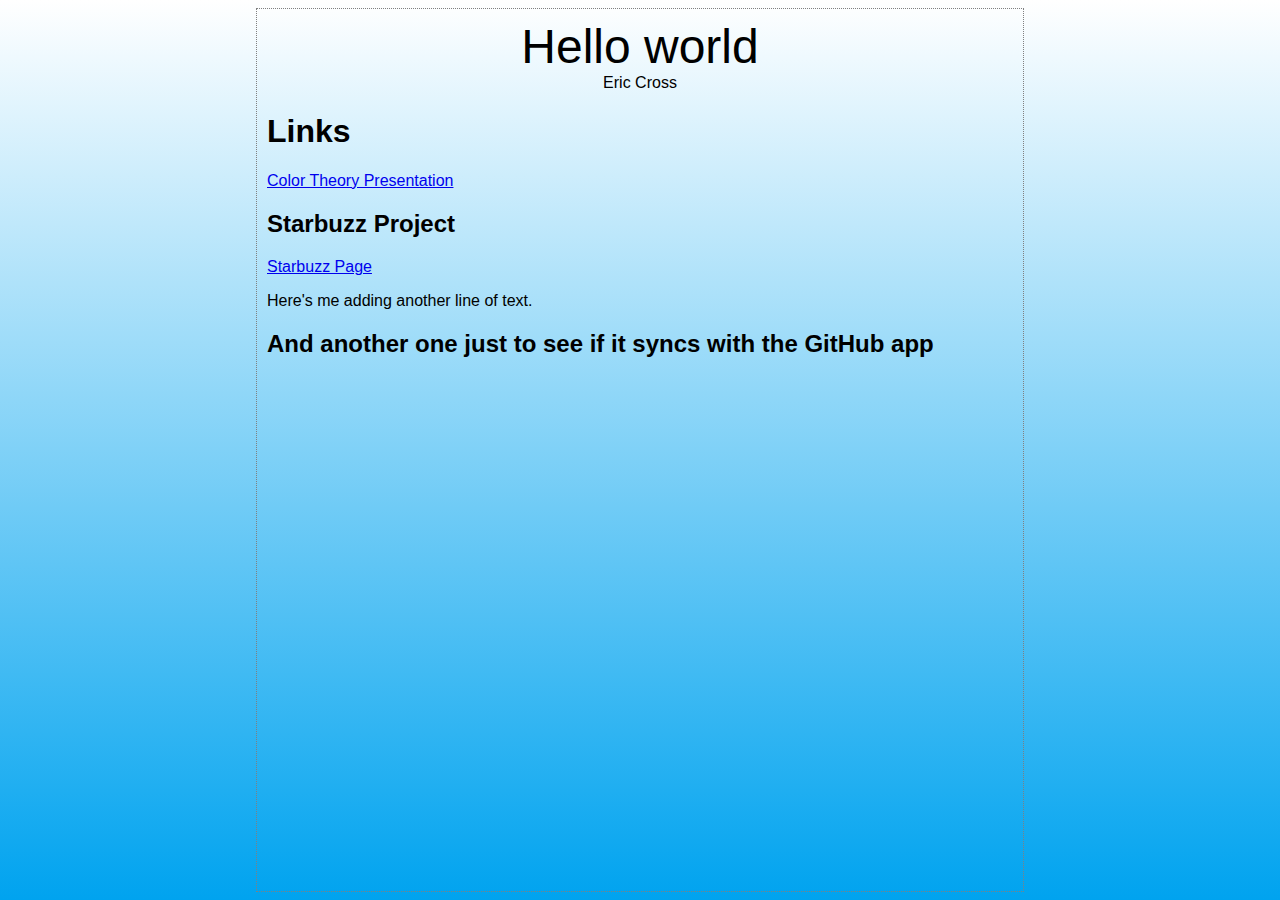
<file: index.html>
<html>
<head>
<title> This is the title of my GitHub Page </title>
<style type="text/css">
body {
	background-image: -webkit-gradient(linear, left top, left bottom, color-stop(0, #FFFFFF), color-stop(1, #00A3EF));

	margin-left: 20%;
	margin-right: 20%;
	border: 1px dotted gray;
	padding: 10px 10px 10px 10px;
	font-family: sans-serif;
}
</style>
</head>
<body>
<center>
	<font size="30">
		Hello world
	</font>
	<br>
		Eric Cross
	</br>
</center>
<h1>Links</h1>
<a href="ColorTheory/index.html"> Color Theory Presentation</a>
<h2> Starbuzz Project </h2>
<a href="starbuzzindex.html">Starbuzz Page</a>
<p> Here's me adding another line of text.</p>
<h2>And another one just to see if it syncs with the GitHub app</h2>
</body>
</html>
</file>
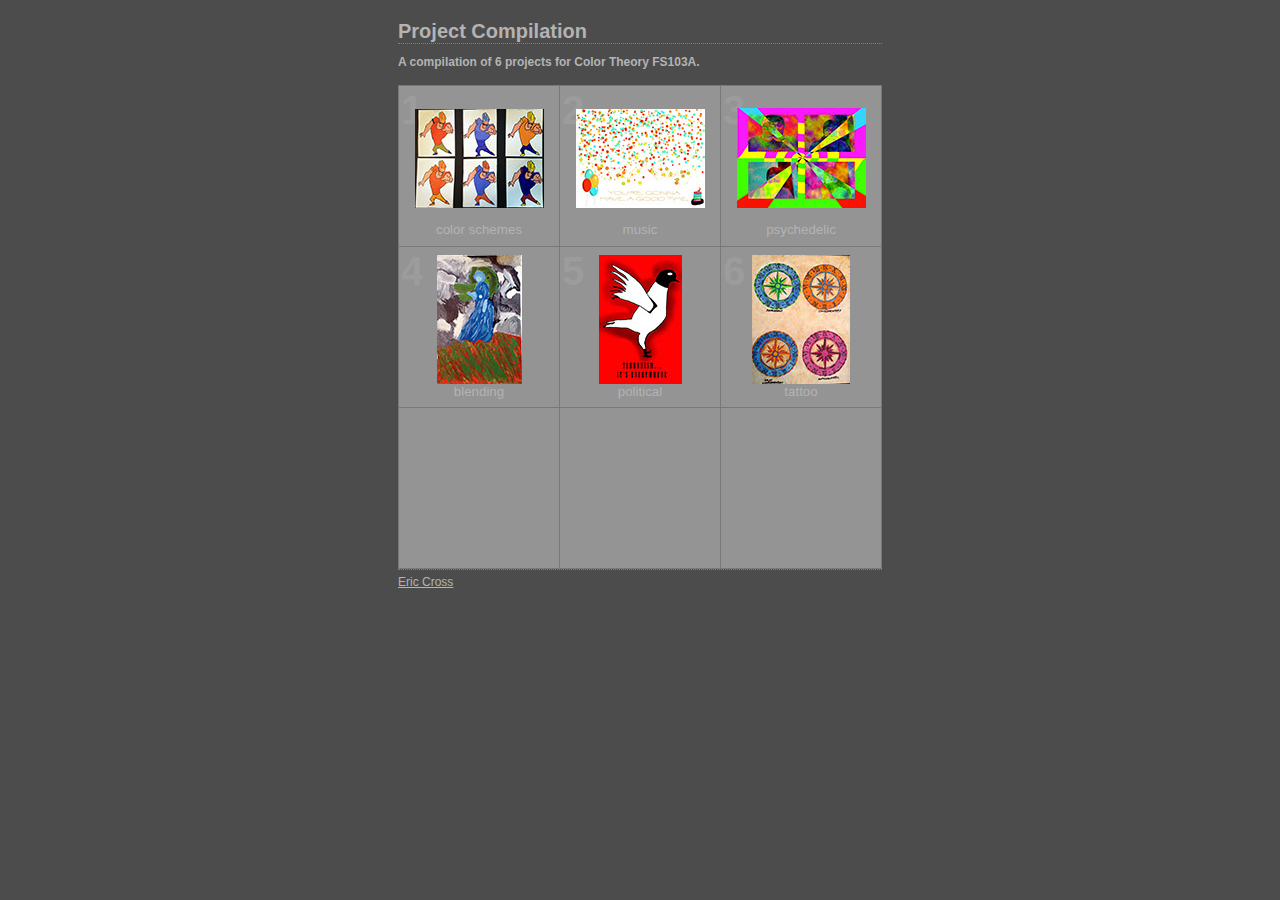
<file: ColorTheory/index.html>
﻿    <html xmlns="http://www.w3.org/1999/xhtml" xml:lang="en">      <head>        <meta http-equiv="Content-Type" content="text/html; charset=UTF-8"/>        <meta name="KEYWORDS" content="photography,software,photos,digital darkroom,gallery,image,photographer"/>        <meta name="generator" content="Adobe Lightroom"/>        <title>Project Compilation</title>        <link rel="stylesheet" type="text/css" media="screen" title="Custom Settings" href="content/134775405674333000_custom.css"/>        <link rel="stylesheet" type="text/css" media="screen" title="Custom Settings" href="resources/css/master.css"/>        <script type="text/javascript">	  window.AgMode = "publish";      cellRolloverColor="#a1a1a1";      cellColor="#949494";      </script>        <script type="text/javascript" src="resources/js/liveUpdate.js">          <!--padding for ie-->        </script>        <script type="text/javascript" src="resources/js/cutName.js">          <!--padding for ie-->        </script>        <!--[if lt IE 7.]> <script defer type="text/javascript" src="resources/js/pngfix.js"></script> <![endif]-->        <!--[if gt IE 6]> <link rel="stylesheet" href="resources/css/ie7.css"></link> <![endif]-->        <!--[if lt IE 7.]> <link rel="stylesheet" href="resources/css/ie6.css"></link> <![endif]-->      </head>      <body>        <div id="wrapper">          <div id="sitetitle">            <h1 onclick="clickTarget( this, 'siteTitle.text' );" id="liveUpdateSiteTitle">Project Compilation</h1>          </div>          <div id="collectionHeader">            <h1 onclick="clickTarget( this, 'groupTitle.text' );" id="liveUpdateCollectionTitle"/>            <p onclick="clickTarget( this, 'groupDescription.text' );" id="liveUpdateCollectionDescription">A compilation of 6 projects for Color Theory FS103A.</p>          </div>          <div id="stage">            <div id="index">              <div xmlns="" id="tempDiv">color schemes<!--padding for OS X 10.6--></div>              <script type="text/javascript">		var nameDiv = document.getElementById("tempDiv");		var thumbnailName = getName(nameDiv.innerHTML);		try {			nameDiv.parentNode.removeChild(nameDiv);		} catch (e) {}	</script>              <div class="thumbnail borderTopLeft   " onclick="window.location.href='content/_1334442233_large.html'">                <div class="itemNumber">1</div>                <div onmouseover="window.gridOn( this.parentNode, 'ID0_1347754056753_thumb' );" onmouseout="window.gridOff( this.parentNode );" class="alignmentOuterGrid">                  <div class="alignmentOuter">                    <div class="alignmentMiddle">                      <div class="alignmentInner">                        <div class="AdjustZIndex">                          <a href="content/_1334442233_large.html" onclick="return needThumbImgLink;">                            <img src="content/bin/images/thumb/_1334442233.jpg" id="ID0_1347754056753_thumb" alt="color schemes"/>                          </a>                        </div>                      </div>                    </div>                  </div>                  <div class="thumbnailName">                    <p onclick="clickTarget( this, 'thumbnailname' );" id="thumbnailName">                      <script type="text/javascript">				document.write(thumbnailName);			</script>                    </p>                  </div>                </div>              </div>              <div xmlns="" id="tempDiv">music<!--padding for OS X 10.6--></div>              <script type="text/javascript">		var nameDiv = document.getElementById("tempDiv");		var thumbnailName = getName(nameDiv.innerHTML);		try {			nameDiv.parentNode.removeChild(nameDiv);		} catch (e) {}	</script>              <div class="thumbnail borderTopLeft   " onclick="window.location.href='content/_8204544223_large.html'">                <div class="itemNumber">2</div>                <div onmouseover="window.gridOn( this.parentNode, 'ID1_1347754056758_thumb' );" onmouseout="window.gridOff( this.parentNode );" class="alignmentOuterGrid">                  <div class="alignmentOuter">                    <div class="alignmentMiddle">                      <div class="alignmentInner">                        <div class="AdjustZIndex">                          <a href="content/_8204544223_large.html" onclick="return needThumbImgLink;">                            <img src="content/bin/images/thumb/_8204544223.jpg" id="ID1_1347754056758_thumb" alt="music"/>                          </a>                        </div>                      </div>                    </div>                  </div>                  <div class="thumbnailName">                    <p onclick="clickTarget( this, 'thumbnailname' );" id="thumbnailName">                      <script type="text/javascript">				document.write(thumbnailName);			</script>                    </p>                  </div>                </div>              </div>              <div xmlns="" id="tempDiv">psychedelic<!--padding for OS X 10.6--></div>              <script type="text/javascript">		var nameDiv = document.getElementById("tempDiv");		var thumbnailName = getName(nameDiv.innerHTML);		try {			nameDiv.parentNode.removeChild(nameDiv);		} catch (e) {}	</script>              <div class="thumbnail borderTopLeft borderRight  " onclick="window.location.href='content/_2704290023_large.html'">                <div class="itemNumber">3</div>                <div onmouseover="window.gridOn( this.parentNode, 'ID2_1347754056763_thumb' );" onmouseout="window.gridOff( this.parentNode );" class="alignmentOuterGrid">                  <div class="alignmentOuter">                    <div class="alignmentMiddle">                      <div class="alignmentInner">                        <div class="AdjustZIndex">                          <a href="content/_2704290023_large.html" onclick="return needThumbImgLink;">                            <img src="content/bin/images/thumb/_2704290023.jpg" id="ID2_1347754056763_thumb" alt="psychedelic"/>                          </a>                        </div>                      </div>                    </div>                  </div>                  <div class="thumbnailName">                    <p onclick="clickTarget( this, 'thumbnailname' );" id="thumbnailName">                      <script type="text/javascript">				document.write(thumbnailName);			</script>                    </p>                  </div>                </div>              </div>              <div class="clear">                <!--padding for ie-->              </div>              <div xmlns="" id="tempDiv">blending<!--padding for OS X 10.6--></div>              <script type="text/javascript">		var nameDiv = document.getElementById("tempDiv");		var thumbnailName = getName(nameDiv.innerHTML);		try {			nameDiv.parentNode.removeChild(nameDiv);		} catch (e) {}	</script>              <div class="thumbnail borderTopLeft   " onclick="window.location.href='content/_1353205330_large.html'">                <div class="itemNumber">4</div>                <div onmouseover="window.gridOn( this.parentNode, 'ID3_1347754056768_thumb' );" onmouseout="window.gridOff( this.parentNode );" class="alignmentOuterGrid">                  <div class="alignmentOuter">                    <div class="alignmentMiddle">                      <div class="alignmentInner">                        <div class="AdjustZIndex">                          <a href="content/_1353205330_large.html" onclick="return needThumbImgLink;">                            <img src="content/bin/images/thumb/_1353205330.jpg" id="ID3_1347754056768_thumb" alt="blending"/>                          </a>                        </div>                      </div>                    </div>                  </div>                  <div class="thumbnailName">                    <p onclick="clickTarget( this, 'thumbnailname' );" id="thumbnailName">                      <script type="text/javascript">				document.write(thumbnailName);			</script>                    </p>                  </div>                </div>              </div>              <div xmlns="" id="tempDiv">political<!--padding for OS X 10.6--></div>              <script type="text/javascript">		var nameDiv = document.getElementById("tempDiv");		var thumbnailName = getName(nameDiv.innerHTML);		try {			nameDiv.parentNode.removeChild(nameDiv);		} catch (e) {}	</script>              <div class="thumbnail borderTopLeft   " onclick="window.location.href='content/_2106003603_large.html'">                <div class="itemNumber">5</div>                <div onmouseover="window.gridOn( this.parentNode, 'ID4_1347754056772_thumb' );" onmouseout="window.gridOff( this.parentNode );" class="alignmentOuterGrid">                  <div class="alignmentOuter">                    <div class="alignmentMiddle">                      <div class="alignmentInner">                        <div class="AdjustZIndex">                          <a href="content/_2106003603_large.html" onclick="return needThumbImgLink;">                            <img src="content/bin/images/thumb/_2106003603.jpg" id="ID4_1347754056772_thumb" alt="political"/>                          </a>                        </div>                      </div>                    </div>                  </div>                  <div class="thumbnailName">                    <p onclick="clickTarget( this, 'thumbnailname' );" id="thumbnailName">                      <script type="text/javascript">				document.write(thumbnailName);			</script>                    </p>                  </div>                </div>              </div>              <div xmlns="" id="tempDiv">tattoo<!--padding for OS X 10.6--></div>              <script type="text/javascript">		var nameDiv = document.getElementById("tempDiv");		var thumbnailName = getName(nameDiv.innerHTML);		try {			nameDiv.parentNode.removeChild(nameDiv);		} catch (e) {}	</script>              <div class="thumbnail borderTopLeft borderRight  " onclick="window.location.href='content/_1434542482_large.html'">                <div class="itemNumber">6</div>                <div onmouseover="window.gridOn( this.parentNode, 'ID5_1347754056778_thumb' );" onmouseout="window.gridOff( this.parentNode );" class="alignmentOuterGrid">                  <div class="alignmentOuter">                    <div class="alignmentMiddle">                      <div class="alignmentInner">                        <div class="AdjustZIndex">                          <a href="content/_1434542482_large.html" onclick="return needThumbImgLink;">                            <img src="content/bin/images/thumb/_1434542482.jpg" id="ID5_1347754056778_thumb" alt="tattoo"/>                          </a>                        </div>                      </div>                    </div>                  </div>                  <div class="thumbnailName">                    <p onclick="clickTarget( this, 'thumbnailname' );" id="thumbnailName">                      <script type="text/javascript">				document.write(thumbnailName);			</script>                    </p>                  </div>                </div>              </div>              <div class="clear">                <!--padding for ie-->              </div>              <div class="emptyThumbnail borderTopLeft  borderBottom"> </div>              <div class="emptyThumbnail borderTopLeft  borderBottom"> </div>              <div class="emptyThumbnail borderTopLeft borderRight borderBottom"> </div>              <div class="clear">                <!--padding for ie-->              </div>            </div>          </div>          <div class="clear">            <!--padding for ie-->          </div>          <div id="contact">            <a href="">              <span onclick="clickTarget( this, 'contactInfo.text' );" id="liveUpdateContactInfo">Eric Cross</span>            </a>          </div>          <div class="clear">            <!--padding for ie-->          </div>        </div>      </body>    </html>
</file>
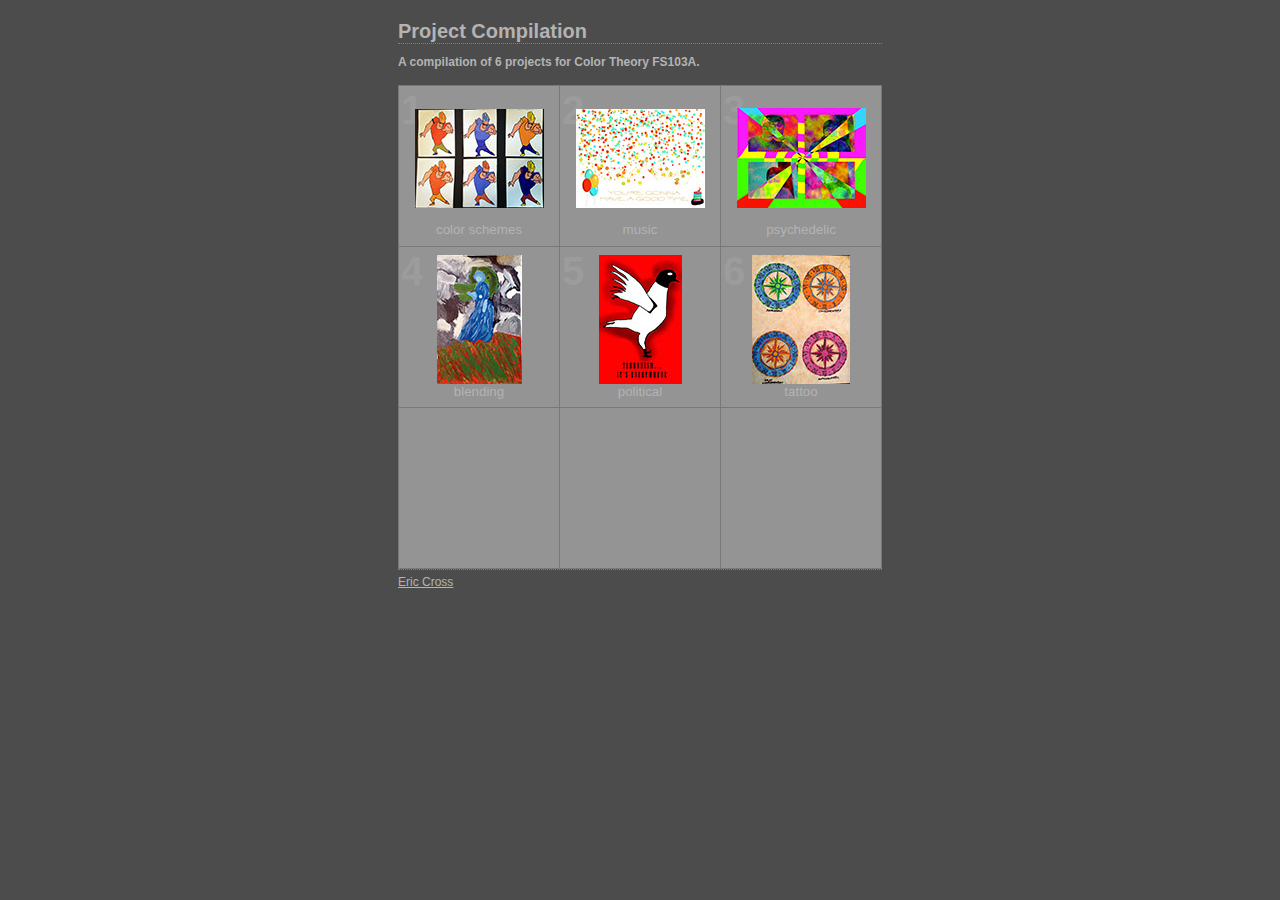
<file: ColorTheory/content/index.html>
﻿    <html xmlns="http://www.w3.org/1999/xhtml" xml:lang="en">      <head>        <meta http-equiv="Content-Type" content="text/html; charset=UTF-8"/>        <meta name="KEYWORDS" content="photography,software,photos,digital darkroom,gallery,image,photographer"/>        <meta name="generator" content="Adobe Lightroom"/>        <title>Project Compilation</title>        <link rel="stylesheet" type="text/css" media="screen" title="Custom Settings" href="134775405674333000_custom.css"/>        <link rel="stylesheet" type="text/css" media="screen" title="Custom Settings" href="../resources/css/master.css"/>        <script type="text/javascript">	  window.AgMode = "publish";      cellRolloverColor="#a1a1a1";      cellColor="#949494";      </script>        <script type="text/javascript" src="../resources/js/liveUpdate.js">          <!--padding for ie-->        </script>        <script type="text/javascript" src="../resources/js/cutName.js">          <!--padding for ie-->        </script>        <!--[if lt IE 7.]> <script defer type="text/javascript" src="../resources/js/pngfix.js"></script> <![endif]-->        <!--[if gt IE 6]> <link rel="stylesheet" href="../resources/css/ie7.css"></link> <![endif]-->        <!--[if lt IE 7.]> <link rel="stylesheet" href="../resources/css/ie6.css"></link> <![endif]-->      </head>      <body>        <div id="wrapper">          <div id="sitetitle">            <h1 onclick="clickTarget( this, 'siteTitle.text' );" id="liveUpdateSiteTitle">Project Compilation</h1>          </div>          <div id="collectionHeader">            <h1 onclick="clickTarget( this, 'groupTitle.text' );" id="liveUpdateCollectionTitle"/>            <p onclick="clickTarget( this, 'groupDescription.text' );" id="liveUpdateCollectionDescription">A compilation of 6 projects for Color Theory FS103A.</p>          </div>          <div id="stage">            <div id="index">              <div xmlns="" id="tempDiv">color schemes<!--padding for OS X 10.6--></div>              <script type="text/javascript">		var nameDiv = document.getElementById("tempDiv");		var thumbnailName = getName(nameDiv.innerHTML);		try {			nameDiv.parentNode.removeChild(nameDiv);		} catch (e) {}	</script>              <div class="thumbnail borderTopLeft   " onclick="window.location.href='_1334442233_large.html'">                <div class="itemNumber">1</div>                <div onmouseover="window.gridOn( this.parentNode, 'ID0_1347754056753_thumb' );" onmouseout="window.gridOff( this.parentNode );" class="alignmentOuterGrid">                  <div class="alignmentOuter">                    <div class="alignmentMiddle">                      <div class="alignmentInner">                        <div class="AdjustZIndex">                          <a href="_1334442233_large.html" onclick="return needThumbImgLink;">                            <img src="../content/bin/images/thumb/_1334442233.jpg" id="ID0_1347754056753_thumb" alt="color schemes"/>                          </a>                        </div>                      </div>                    </div>                  </div>                  <div class="thumbnailName">                    <p onclick="clickTarget( this, 'thumbnailname' );" id="thumbnailName">                      <script type="text/javascript">				document.write(thumbnailName);			</script>                    </p>                  </div>                </div>              </div>              <div xmlns="" id="tempDiv">music<!--padding for OS X 10.6--></div>              <script type="text/javascript">		var nameDiv = document.getElementById("tempDiv");		var thumbnailName = getName(nameDiv.innerHTML);		try {			nameDiv.parentNode.removeChild(nameDiv);		} catch (e) {}	</script>              <div class="thumbnail borderTopLeft   " onclick="window.location.href='_8204544223_large.html'">                <div class="itemNumber">2</div>                <div onmouseover="window.gridOn( this.parentNode, 'ID1_1347754056758_thumb' );" onmouseout="window.gridOff( this.parentNode );" class="alignmentOuterGrid">                  <div class="alignmentOuter">                    <div class="alignmentMiddle">                      <div class="alignmentInner">                        <div class="AdjustZIndex">                          <a href="_8204544223_large.html" onclick="return needThumbImgLink;">                            <img src="../content/bin/images/thumb/_8204544223.jpg" id="ID1_1347754056758_thumb" alt="music"/>                          </a>                        </div>                      </div>                    </div>                  </div>                  <div class="thumbnailName">                    <p onclick="clickTarget( this, 'thumbnailname' );" id="thumbnailName">                      <script type="text/javascript">				document.write(thumbnailName);			</script>                    </p>                  </div>                </div>              </div>              <div xmlns="" id="tempDiv">psychedelic<!--padding for OS X 10.6--></div>              <script type="text/javascript">		var nameDiv = document.getElementById("tempDiv");		var thumbnailName = getName(nameDiv.innerHTML);		try {			nameDiv.parentNode.removeChild(nameDiv);		} catch (e) {}	</script>              <div class="thumbnail borderTopLeft borderRight  " onclick="window.location.href='_2704290023_large.html'">                <div class="itemNumber">3</div>                <div onmouseover="window.gridOn( this.parentNode, 'ID2_1347754056763_thumb' );" onmouseout="window.gridOff( this.parentNode );" class="alignmentOuterGrid">                  <div class="alignmentOuter">                    <div class="alignmentMiddle">                      <div class="alignmentInner">                        <div class="AdjustZIndex">                          <a href="_2704290023_large.html" onclick="return needThumbImgLink;">                            <img src="../content/bin/images/thumb/_2704290023.jpg" id="ID2_1347754056763_thumb" alt="psychedelic"/>                          </a>                        </div>                      </div>                    </div>                  </div>                  <div class="thumbnailName">                    <p onclick="clickTarget( this, 'thumbnailname' );" id="thumbnailName">                      <script type="text/javascript">				document.write(thumbnailName);			</script>                    </p>                  </div>                </div>              </div>              <div class="clear">                <!--padding for ie-->              </div>              <div xmlns="" id="tempDiv">blending<!--padding for OS X 10.6--></div>              <script type="text/javascript">		var nameDiv = document.getElementById("tempDiv");		var thumbnailName = getName(nameDiv.innerHTML);		try {			nameDiv.parentNode.removeChild(nameDiv);		} catch (e) {}	</script>              <div class="thumbnail borderTopLeft   " onclick="window.location.href='_1353205330_large.html'">                <div class="itemNumber">4</div>                <div onmouseover="window.gridOn( this.parentNode, 'ID3_1347754056768_thumb' );" onmouseout="window.gridOff( this.parentNode );" class="alignmentOuterGrid">                  <div class="alignmentOuter">                    <div class="alignmentMiddle">                      <div class="alignmentInner">                        <div class="AdjustZIndex">                          <a href="_1353205330_large.html" onclick="return needThumbImgLink;">                            <img src="../content/bin/images/thumb/_1353205330.jpg" id="ID3_1347754056768_thumb" alt="blending"/>                          </a>                        </div>                      </div>                    </div>                  </div>                  <div class="thumbnailName">                    <p onclick="clickTarget( this, 'thumbnailname' );" id="thumbnailName">                      <script type="text/javascript">				document.write(thumbnailName);			</script>                    </p>                  </div>                </div>              </div>              <div xmlns="" id="tempDiv">political<!--padding for OS X 10.6--></div>              <script type="text/javascript">		var nameDiv = document.getElementById("tempDiv");		var thumbnailName = getName(nameDiv.innerHTML);		try {			nameDiv.parentNode.removeChild(nameDiv);		} catch (e) {}	</script>              <div class="thumbnail borderTopLeft   " onclick="window.location.href='_2106003603_large.html'">                <div class="itemNumber">5</div>                <div onmouseover="window.gridOn( this.parentNode, 'ID4_1347754056772_thumb' );" onmouseout="window.gridOff( this.parentNode );" class="alignmentOuterGrid">                  <div class="alignmentOuter">                    <div class="alignmentMiddle">                      <div class="alignmentInner">                        <div class="AdjustZIndex">                          <a href="_2106003603_large.html" onclick="return needThumbImgLink;">                            <img src="../content/bin/images/thumb/_2106003603.jpg" id="ID4_1347754056772_thumb" alt="political"/>                          </a>                        </div>                      </div>                    </div>                  </div>                  <div class="thumbnailName">                    <p onclick="clickTarget( this, 'thumbnailname' );" id="thumbnailName">                      <script type="text/javascript">				document.write(thumbnailName);			</script>                    </p>                  </div>                </div>              </div>              <div xmlns="" id="tempDiv">tattoo<!--padding for OS X 10.6--></div>              <script type="text/javascript">		var nameDiv = document.getElementById("tempDiv");		var thumbnailName = getName(nameDiv.innerHTML);		try {			nameDiv.parentNode.removeChild(nameDiv);		} catch (e) {}	</script>              <div class="thumbnail borderTopLeft borderRight  " onclick="window.location.href='_1434542482_large.html'">                <div class="itemNumber">6</div>                <div onmouseover="window.gridOn( this.parentNode, 'ID5_1347754056778_thumb' );" onmouseout="window.gridOff( this.parentNode );" class="alignmentOuterGrid">                  <div class="alignmentOuter">                    <div class="alignmentMiddle">                      <div class="alignmentInner">                        <div class="AdjustZIndex">                          <a href="_1434542482_large.html" onclick="return needThumbImgLink;">                            <img src="../content/bin/images/thumb/_1434542482.jpg" id="ID5_1347754056778_thumb" alt="tattoo"/>                          </a>                        </div>                      </div>                    </div>                  </div>                  <div class="thumbnailName">                    <p onclick="clickTarget( this, 'thumbnailname' );" id="thumbnailName">                      <script type="text/javascript">				document.write(thumbnailName);			</script>                    </p>                  </div>                </div>              </div>              <div class="clear">                <!--padding for ie-->              </div>              <div class="emptyThumbnail borderTopLeft  borderBottom"> </div>              <div class="emptyThumbnail borderTopLeft  borderBottom"> </div>              <div class="emptyThumbnail borderTopLeft borderRight borderBottom"> </div>              <div class="clear">                <!--padding for ie-->              </div>            </div>          </div>          <div class="clear">            <!--padding for ie-->          </div>          <div id="contact">            <a href="">              <span onclick="clickTarget( this, 'contactInfo.text' );" id="liveUpdateContactInfo">Eric Cross</span>            </a>          </div>          <div class="clear">            <!--padding for ie-->          </div>        </div>      </body>    </html>
</file>
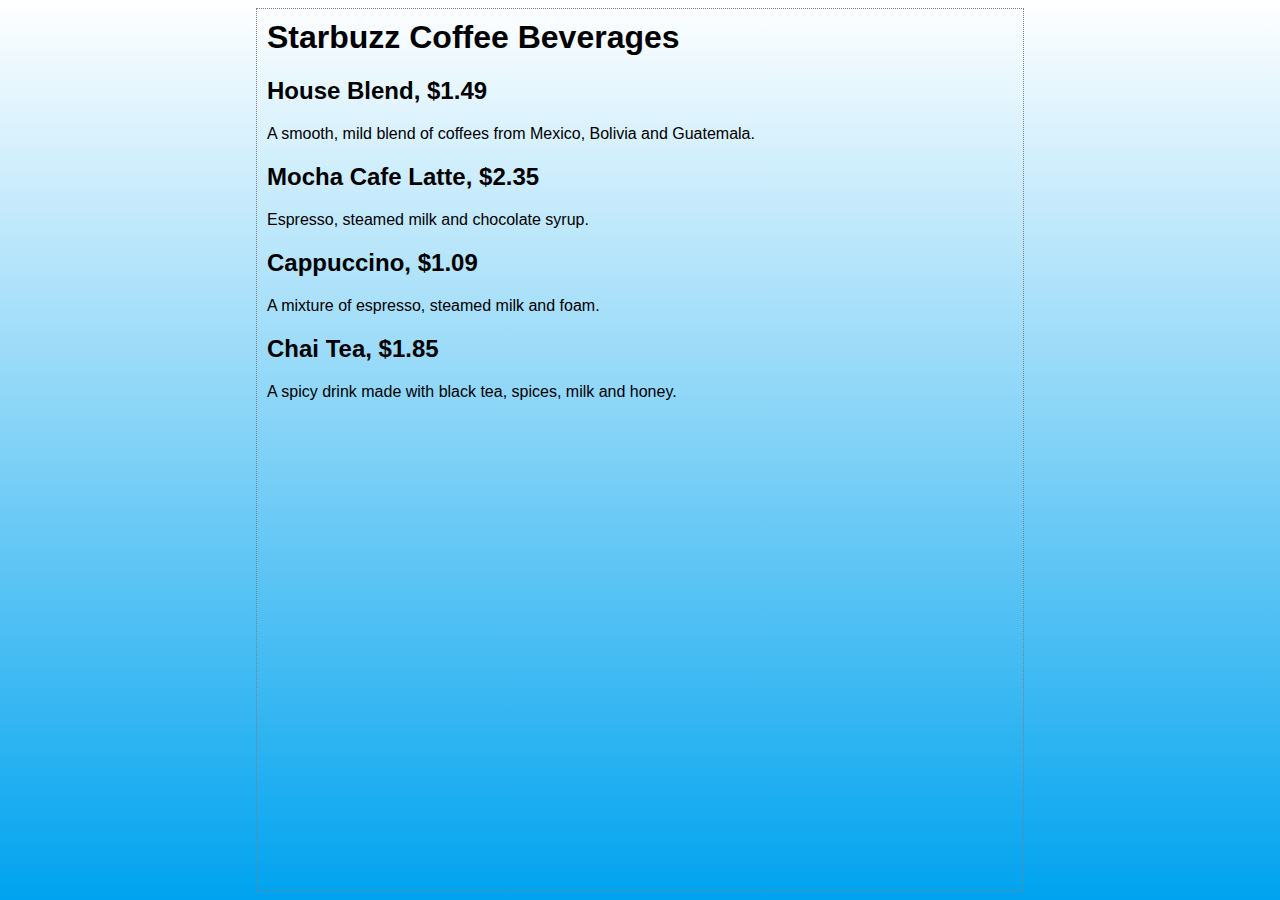
<file: starbuzzindex.html>
<html>
<head>
<title> Starbuzz Coffee</title>
<style type="text/css">
body {
	background-image: -webkit-gradient(linear, left top, left bottom, color-stop(0, #FFFFFF), color-stop(1, #00A3EF));

	margin-left: 20%;
	margin-right: 20%;
	border: 1px dotted gray;
	padding: 10px 10px 10px 10px;
	font-family: sans-serif;
}
</style>
</head>
<body>
<h1>Starbuzz Coffee Beverages</h1>

<h2>House Blend, $1.49</h2>
<p>A smooth, mild blend of coffees from Mexico, Bolivia and Guatemala.</p>

<h2>Mocha Cafe Latte, $2.35</h2>
<p>Espresso, steamed milk and chocolate syrup.</p>

<h2>Cappuccino, $1.09</h2>
<p>A mixture of espresso, steamed milk and foam.</p>

<h2>Chai Tea, $1.85</h2>
<p>A spicy drink made with black tea, spices, milk and honey.</p>
</body>
</html>
</file>
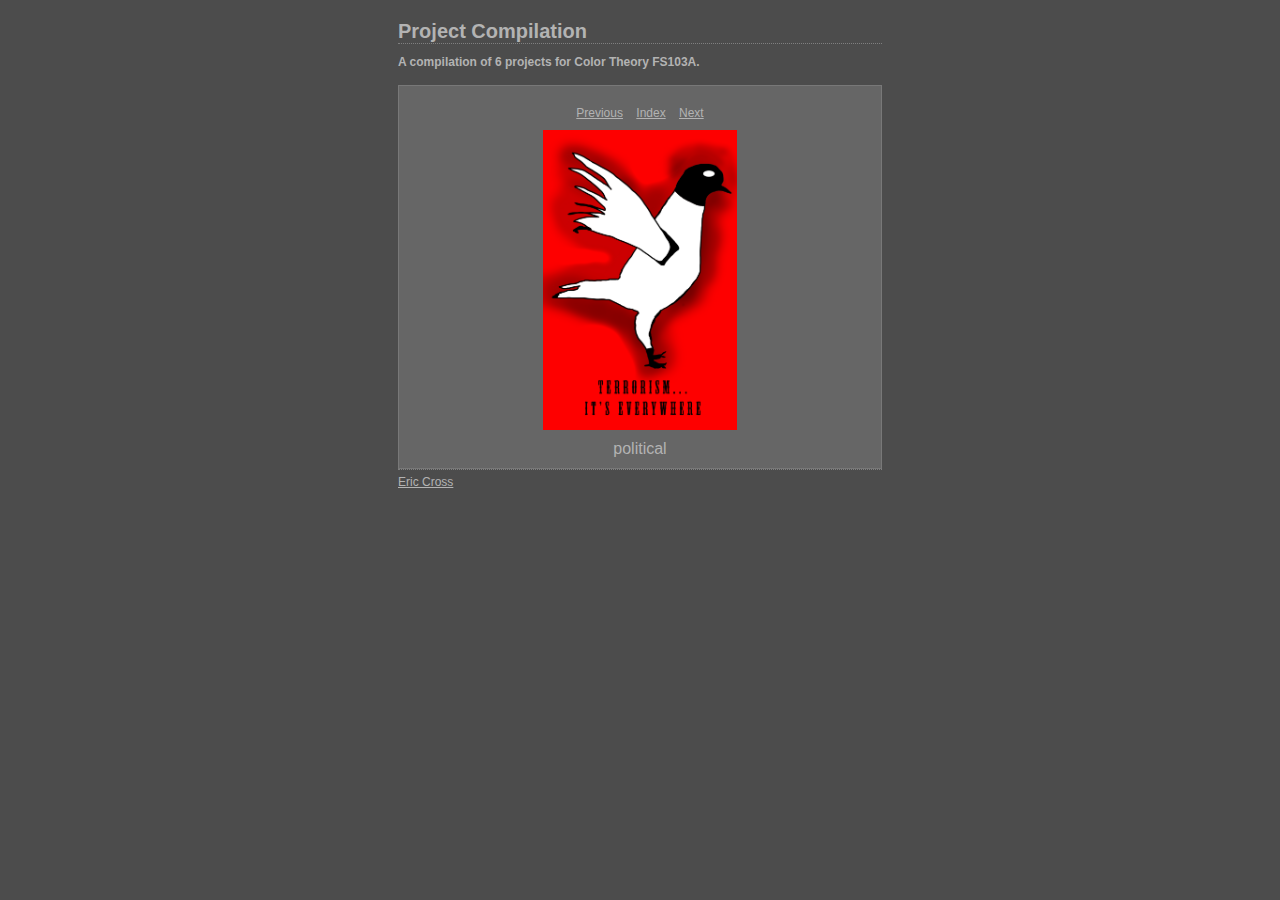
<file: ColorTheory/content/_2106003603_large.html>
﻿    <html xmlns="http://www.w3.org/1999/xhtml" xml:lang="en">      <head>        <meta http-equiv="Content-Type" content="text/html; charset=UTF-8"/>        <meta name="generator" content="Adobe Lightroom"/>        <title>Project Compilation</title>        <link rel="stylesheet" type="text/css" media="screen" title="Custom Settings" href="134775405674333000_custom.css"/>        <link rel="stylesheet" type="text/css" media="screen" title="Custom Settings" href="../resources/css/master.css"/>        <script type="text/javascript">	  window.AgMode = "publish";      cellRolloverColor="#a1a1a1";      cellColor="#949494";            window.AgOnLoad = function() {                        tellLightroomWhatImagesWeAreUsing();                         callCallback( "showInPhotoBin", "4_1347754056772" );callCallback( "setActiveImageSize", "large" );                }      </script>        <script type="text/javascript" src="../resources/js/liveUpdate.js">          <!--padding for ie-->        </script>        <script type="text/javascript" src="../resources/js/cutName.js">          <!--padding for ie-->        </script>        <!--[if lt IE 7.]> <script defer type="text/javascript"            src="../resources/js/pngfix.js"></script> <![endif]-->        <!--[if gt IE 6]> <link rel="stylesheet" href="../resources/css/ie7.css"></link> <![endif]-->        <!--[if lt IE 7.]> <link rel="stylesheet" href="../resources/css/ie6.css"></link> <![endif]-->      </head>      <body>        <div id="wrapper2">          <div id="sitetitle">            <h1 onclick="clickTarget( this, 'siteTitle.text' );" id="liveUpdateSiteTitle">Project Compilation</h1>          </div>          <div id="collectionHeader">            <h1 onclick="clickTarget( this, 'groupTitle.text' );" id="liveUpdateCollectionTitle"/>            <p onclick="clickTarget( this, 'groupDescription.text' );" id="liveUpdateCollectionDescription">A compilation of 6 projects for Color Theory FS103A.</p>          </div>          <div id="stage2">            <div id="previewFull" class="borderTopLeft borderBottomRight">              <div id="detailTitle" onclick="clickTarget( this, 'perImageSetting-title', 'ID4_1347754056772' );"> </div>              <div class="detailNav">                <ul>                  <li class="previous">                    <a class="detailLinks" href="_1353205330_large.html">Previous</a>                  </li>                  <li class="index">                    <a href="index.html" class="detailLinks">Index</a>                  </li>                  <li class="next">                    <a class="detailLinks" href="_1434542482_large.html">Next</a>                  </li>                </ul>              </div>              <div id="tempDiv">political<!--padding for OS X 10.6--></div>              <div id="tempWidth">482<!--padding for OS X 10.6--></div>              <script type="text/javascript">			var nameDiv = document.getElementById("tempDiv");			var widthDiv = document.getElementById("tempWidth");			var width = parseInt(widthDiv.innerHTML, 10);			var largeName = addSpace(nameDiv.innerHTML, width - 14);			try {				nameDiv.parentNode.removeChild(nameDiv);				widthDiv.parentNode.removeChild(widthDiv);			} catch (e) {}		</script>              <div id="detailImage">                <a href="index.html">                  <img src="../content/bin/images/large/_2106003603.jpg" width="194" height="300" id="ID4_1347754056772" alt="political"/>                </a>                <div class="largeName">                  <p onclick="clickTarget( this, 'largename' );" id="largeName">                    <script type="text/javascript">						document.write(largeName);					</script>                  </p>                </div>              </div>              <div id="detailCaption" onclick="clickTarget( this, 'perImageSetting-description', 'ID4_1347754056772' );"> </div>            </div>          </div>          <div class="clear">            <!--padding for ie-->          </div>          <div id="contact">            <a href="">              <span onclick="clickTarget( this, 'contactInfo.text' );" id="liveUpdateContactInfo">Eric Cross</span>            </a>          </div>          <div class="clear">            <!--padding for ie-->          </div>        </div>      </body>    </html>
</file>
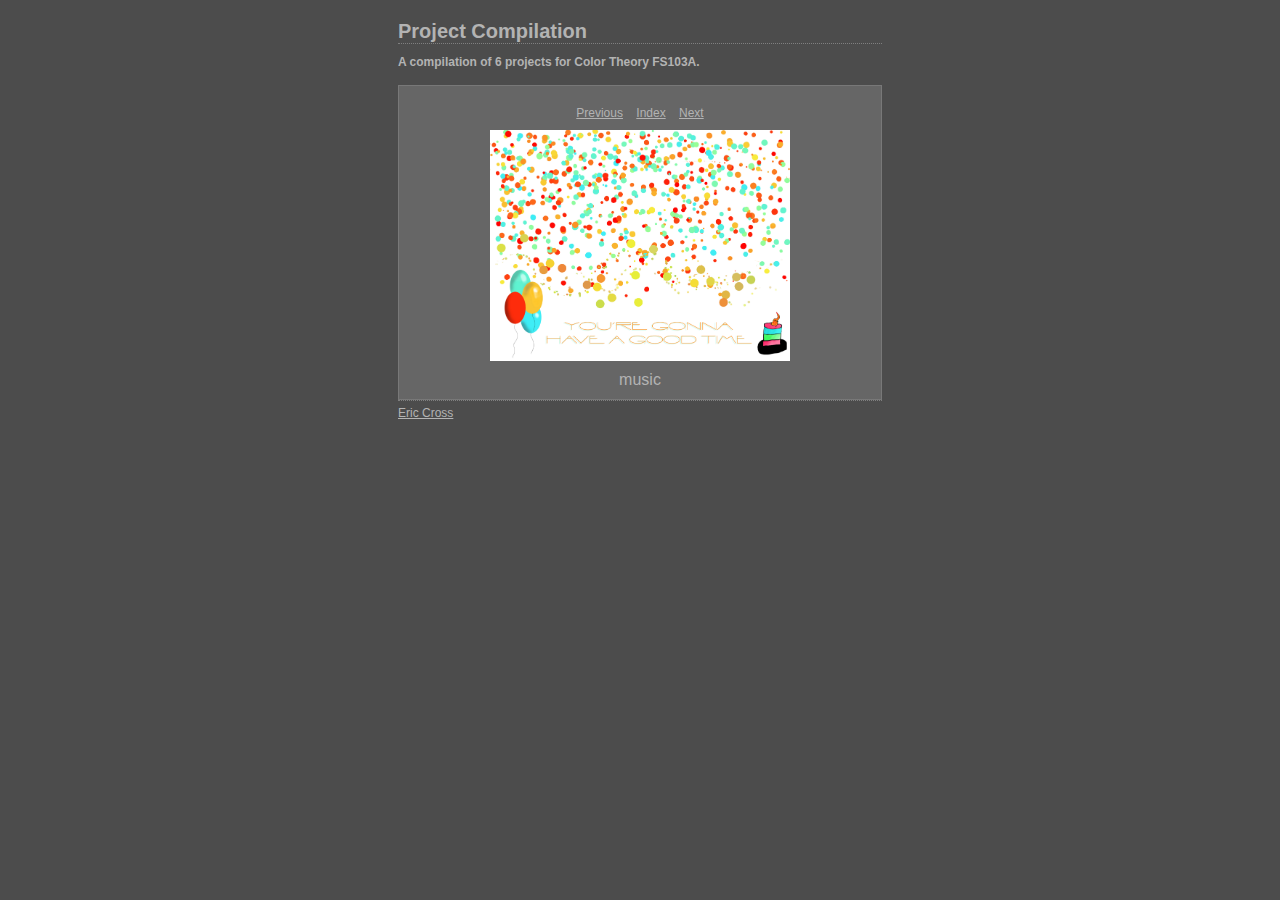
<file: ColorTheory/content/_8204544223_large.html>
﻿    <html xmlns="http://www.w3.org/1999/xhtml" xml:lang="en">      <head>        <meta http-equiv="Content-Type" content="text/html; charset=UTF-8"/>        <meta name="generator" content="Adobe Lightroom"/>        <title>Project Compilation</title>        <link rel="stylesheet" type="text/css" media="screen" title="Custom Settings" href="134775405674333000_custom.css"/>        <link rel="stylesheet" type="text/css" media="screen" title="Custom Settings" href="../resources/css/master.css"/>        <script type="text/javascript">	  window.AgMode = "publish";      cellRolloverColor="#a1a1a1";      cellColor="#949494";            window.AgOnLoad = function() {                        tellLightroomWhatImagesWeAreUsing();                         callCallback( "showInPhotoBin", "1_1347754056758" );callCallback( "setActiveImageSize", "large" );                }      </script>        <script type="text/javascript" src="../resources/js/liveUpdate.js">          <!--padding for ie-->        </script>        <script type="text/javascript" src="../resources/js/cutName.js">          <!--padding for ie-->        </script>        <!--[if lt IE 7.]> <script defer type="text/javascript"            src="../resources/js/pngfix.js"></script> <![endif]-->        <!--[if gt IE 6]> <link rel="stylesheet" href="../resources/css/ie7.css"></link> <![endif]-->        <!--[if lt IE 7.]> <link rel="stylesheet" href="../resources/css/ie6.css"></link> <![endif]-->      </head>      <body>        <div id="wrapper2">          <div id="sitetitle">            <h1 onclick="clickTarget( this, 'siteTitle.text' );" id="liveUpdateSiteTitle">Project Compilation</h1>          </div>          <div id="collectionHeader">            <h1 onclick="clickTarget( this, 'groupTitle.text' );" id="liveUpdateCollectionTitle"/>            <p onclick="clickTarget( this, 'groupDescription.text' );" id="liveUpdateCollectionDescription">A compilation of 6 projects for Color Theory FS103A.</p>          </div>          <div id="stage2">            <div id="previewFull" class="borderTopLeft borderBottomRight">              <div id="detailTitle" onclick="clickTarget( this, 'perImageSetting-title', 'ID1_1347754056758' );"> </div>              <div class="detailNav">                <ul>                  <li class="previous">                    <a class="detailLinks" href="_1334442233_large.html">Previous</a>                  </li>                  <li class="index">                    <a href="index.html" class="detailLinks">Index</a>                  </li>                  <li class="next">                    <a class="detailLinks" href="_2704290023_large.html">Next</a>                  </li>                </ul>              </div>              <div id="tempDiv">music<!--padding for OS X 10.6--></div>              <div id="tempWidth">482<!--padding for OS X 10.6--></div>              <script type="text/javascript">			var nameDiv = document.getElementById("tempDiv");			var widthDiv = document.getElementById("tempWidth");			var width = parseInt(widthDiv.innerHTML, 10);			var largeName = addSpace(nameDiv.innerHTML, width - 14);			try {				nameDiv.parentNode.removeChild(nameDiv);				widthDiv.parentNode.removeChild(widthDiv);			} catch (e) {}		</script>              <div id="detailImage">                <a href="index.html">                  <img src="../content/bin/images/large/_8204544223.jpg" width="300" height="231" id="ID1_1347754056758" alt="music"/>                </a>                <div class="largeName">                  <p onclick="clickTarget( this, 'largename' );" id="largeName">                    <script type="text/javascript">						document.write(largeName);					</script>                  </p>                </div>              </div>              <div id="detailCaption" onclick="clickTarget( this, 'perImageSetting-description', 'ID1_1347754056758' );"> </div>            </div>          </div>          <div class="clear">            <!--padding for ie-->          </div>          <div id="contact">            <a href="">              <span onclick="clickTarget( this, 'contactInfo.text' );" id="liveUpdateContactInfo">Eric Cross</span>            </a>          </div>          <div class="clear">            <!--padding for ie-->          </div>        </div>      </body>    </html>
</file>
<file: ColorTheory/content/134775405674333000_custom.css>
﻿     #previewFull {background-color: #666666 !important; width: 482px !important; color:
     inherit}     #liveUpdateContactInfo {color: #b3b3b3 !important; background-color:
     inherit;}     .borderRightDotted {border-right: 1px dotted #787878 !important;}    
     .logo {display: none !important;}     #liveUpdateCollectionDescription {color:
     #b3b3b3 !important; background-color: inherit;}     .detailNav, .detailLinks,
     #detailCaption, #detailTitle {color: #b3b3b3 !important; background-color: inherit;} 
        .emptyThumbnail {background-color: #949494 !important; color: inherit;}    
     .thumbnail {background-color: #949494 !important; color: inherit;}    
     .previewFullImage {height: 300px !important; width: 482px !important;}     #stage2
     {width: 484px !important;}     .itemNumber {display: inherit !important; color:
     #9c9c9c !important; background-color: inherit;}     #content {background-color:
     #4c4c4c !important; color: inherit;}     .borderTopLeft {border-top: 1px solid
     #787878 !important; border-left: 1px solid #787878 !important;}     #stage {width:
     484px !important;}     .caption {color: #b3b3b3 !important; background-color:
     inherit;}     #wrapper2 {width: 484px !important;}     .borderBottomRight
     {border-right: 1px solid #787878 !important; border-bottom: 1px solid #787878
     !important;}     #wrapper {width: 484px !important;}     #liveUpdateCollectionTitle
     {color: #b3b3b3 !important; background-color: inherit;}     .paginationLinks,
     .pagination, #liveUpdatePagination {color: #b3b3b3 !important; background-color:
     inherit;}     .selectedThumbnail, .thumbnail:hover {background-color: #a1a1a1
     !important; color: inherit;}     #liveUpdateSiteTitle {color: #b3b3b3 !important;
     background-color: inherit;}     #thumbnailName {color: #b3b3b3 !important;
     background-color: inherit;}     #largeName {color: #b3b3b3 !important;
     background-color: inherit; margin-top: 10px; margin-left: 7px; margin-right: 7px;}   
      .borderBottom {border-bottom: 1px solid #787878 !important;}     .borderRight
     {border-right: 1px solid #787878 !important;}     body {background-color: #4c4c4c
     !important; color: inherit;}
</file>
<file: ColorTheory/resources/css/master.css>
/* GLOBAL */
* {
	margin:0;
	padding:0;
}
body {
	text-align:center;
	margin-left:0px;
	margin-right:0px;
	margin-top: 0px;
	margin-bottom: 20px;
	padding: 20px 0;
}
img {
	border: 0;
}
/* TYPOGRAPHY */
body, h1, h2, h3, h4, h5, h6, p, a {
	background-color:inherit;
	color: #b3b3b3;
	font-size: 12px;
	font-family: helvetica, arial, tahoma, verdana, sans-serif;
}
/* LINKS */
a, a:link, a:hover {
	text-decoration:underline;
	cursor:pointer;
}
a:link a:visited a:hover, a:active {
	text-decoration:none;
}
/* MISC */
.clear {
	clear: both;
}
.borderTopLeft {
	border-top: 1px solid #787878;
	border-left: 1px solid #787878;
}
.borderBottomRight {
	border-right: 1px solid #787878;
	border-bottom: 1px solid #787878;
}
.borderRight {
	border-right: 1px solid #787878;
}
.borderRightDotted {
	border-right: 1px dotted #787878;
}
/* SITE WRAPPER */
#wrapper2, #wrapper {
	text-align:left;
	width: 807px;
	margin: 0 auto;
	padding-left: 10px;
	padding-right: 10px;
}
/* ID PLATE */
#idplate {
	margin-bottom: 0px;
	margin-top: 0px;
}
#idplate .logo {
}
/* SITE TITLE */
#sitetitle {
	margin-bottom: 10px;
	border-bottom: 1px dotted #7f7f7f;
}
#sitetitle h1 {
	background-color:inherit;
	color: #7f7f7f;
	font-size: 20px;
}
/* COLLECTION HEADER */
#collectionHeader {
	margin-bottom: 15px;
}
#collectionHeader h1 {
	font-size: 14px;
}
#collectionHeader {
	line-height: 16px;
	margin-top: 5px;
}
/* THUMBNAIL FILE NAME */
.thumbnailName p{
	font-size: 10pt;
	text-align: center;
	word-break: break-all;
}
/* LARGE FILE NAME */
.largeName p {
	font-size: 12pt;
	text-align: center;
	word-break: break-all;
}
/* COLLECTION INLINE */
#collectionInline {
	float: left;
	position: relative;
	color:inherit;
	background-color: #b3b3b3;
width: 321px /*2 x CellWidth + 1px Gap*/
;
height: 482px /*3 x CellHeight + 2px Gap*/
;
	overflow: hidden;
}
#collectionInline .padding {
	padding: 15px;
}
#collectionInline h1 {
	background-color:inherit;
	color: #4c4c4c;
	font-size: 14px;
}
#collectionInline p {
	background-color:inherit;
	color: #4c4c4c;
	line-height: 16px;
	margin-top: 5px;
}
/* STYLE SWITCHER */
#styleswitcher {
	float: left;
	margin-bottom: 10px;
	border-right: 1px solid #787878;
}
#styleswitcher img {
	float: left;
	border-left: 1px solid #787878;
	border-bottom: 1px solid #787878;
	width: 12px;
	height: 7px;
}
/* PAGINATION */
.pagination {
	float: right;
	margin-bottom: 10px;
	padding: 0;
}
.pagination ul {
	margin: 0;
	padding: 0;
}
.pagination li {
	float: left;
	list-style: none;
	padding: 5px;
}
.pagination li, .pagination a {
}
.pagination .previous {
	font-weight: bold;
	margin-left: 25px;
}
.pagination .next {
	font-weight: bold;
}
.pagination .readout {
	font-weight: bold;
}
.pagination .current {
	border: solid 1px #7f7f7f;
}
/* QUICK JUMP */
#quickjump {
	float: right;
	margin-bottom: 10px;
	padding: 0;
}
/* CONTACT */
#contact {
	/*float: left;
*/
	margin-bottom: 10px;
	padding: 5px 0;
	border-top: 1px dotted #7f7f7f;
}
#contact span, #contact a {
}
/* STAGE */
#stage, #stage2, #index {
	float: left;
	position: relative;
	margin: 0;
}

/* PREVIEW FULL */
#previewFull {
	float: left;
	position: relative;
	color:inherit;
	background-color: #191919;
}
#previewFull .padding {
	padding-top: 15px;
}
/* TRANSPORT CONTROLS */
#previewSmall .previewSmallNav {
	position: absolute;
	bottom: 0;
	width: 100%;
	font-weight: bold;
	text-align: center;
	padding-bottom: 15px;
}
/* PAGINATION */
.previewFullNav ul {
	margin: 0;
	padding: 5px;
}
.previewFullNav li {
	display: inline;
	padding: 10px;
}
/* INDEX - GRID */
.thumbnail {
	float: left;
	position: relative;
	color:inherit;
	background-color: #949494;
	width: 160px;
	height: 160px;
	overflow: hidden;
}
.selectedThumbnail, .thumbnail:hover {
	color:inherit;
	background-color: #a1a1a1;
}
.emptyThumbnail {
	float: left;
	position: relative;
	color:inherit;
	background-color: #949494;
	width: 160px;
	height: 160px;
	overflow: hidden;
}
/* INDEX */
.selected {
	color:inherit;
	background-color: #a1a1a1;
}
.selected:hover {
	color:inherit;
	background-color: #a1a1a1;
}
.selected .alignmentInner img {
	border: solid 3px white;
	padding: 0;
	margin: 0;
}
.itemNumber {
	z-index: 0;
	position: absolute;
	top: 2px;
	left: 2px;
	background-color:inherit;
	color: #9c9c9c;
	font-size: 40px;
	font-weight: bold;
	letter-spacing: -1px;
}
.fullSize {
	position: absolute;
	left: 0;
	bottom: 0;
}
.sendMail {
	position: absolute;
	right: 0;
	bottom: 0;
}
/* INDEX - LIST */
.row {
	position: relative;
	color:inherit;
	background-color: #a1a1a1;
width: 804px /*5 x CellWidth + 4px Gap*/
;
	height: 160px;
	overflow: hidden;
}
.cellThumbnail {
	float: left;
	position: relative;
	color:inherit;
	background-color: #949494;
	width: 200px;
	height: 100%;
	overflow: hidden;
}
.cellThumbnail:hover {
	color:inherit;
	background-color: #949494;
}
.cellDescription {
	float: left;
	position: relative;
	width: 350px;
	height: 100%;
	overflow: hidden;
}
.cellDescription .padding {
	padding: 10px;
}
.cellDescription h1 {
	background-color:inherit;
	color: #E5E5E5;
	font-size: 14px;
}
.cellDescription p {
	background-color:inherit;
	color: #E5E5E5;
	line-height: 16px;
	margin-top: 5px;
}
.cellMetaData {
	float: left;
	position: relative;
	color:inherit;
	background-color: #9D9D9D;
	width: 250px;
	height: 100%;
	overflow: hidden;
}
.cellMetaDataContainer {
	width: 250px;
}
.cellMetaDataLabel {
	float: left;
	width: 40%;
	text-align: right;
}
.cellMetaDataLabel p {
	background-color:inherit;
	color: #e5e5e5;
	font-size: 10px;
	line-height: 12px;
	padding-right: 3px;
}
.cellMetaDataData {
	float: left;
	width: 60%;
	text-align: left;
}
.cellMetaDataData p, .cellMetaDataData a {
	background-color:inherit;
	color: #E5E5E5;
	font-size: 10px;
	line-height: 12px;
	font-weight: bold;
	padding-left: 3px;
}
/* PROPER ALIGNMENT INSIDE CELLS */
.alignmentOuterGrid {
	z-index: 1;
	position: static;
	text-align: center;
	display: table;
	top: 0;
	left: 0;
	width: 100%;
	height: 100%;
	overflow: hidden;
}
.alignmentOuter {
	top: 0;
	left: 0;
	width: 100%;
	height: 80%;
	overflow: hidden;
	position: static;
	text-align: center;
	display: table;
	padding-top: 5%;
}
.alignmentOuter2 {
	top: 0;
	left: 0;
	width: 100%;
	height: 100%;
	overflow: hidden;
	position: static;
	text-align: center;
	display: table;
}

.alignmentMiddle {
	position: static;
	display: table-cell;
	vertical-align: middle;
}

.alignmentInner {
	position: static;
}
.AdjustZIndex {
	position: relative;
}
/* Metadata Formatting */
.previewFullMetadata hr {
	border:0;
	height: 0px;
	margin-left: 10px;
	margin-right: 10px;
}



#detailTitle {
	margin: 10px 0 0 0;
	float:left;
	clear:both;
	text-align: center;
	width: 100%;
}

.detailNav {
	width: 100%;
	float:left;
	clear: both;
	text-align: center;

}

.detailNav ul {
	margin: 10px auto;
	text-align: center;
}

.detailNav ul li {
	display:inline;
	text-align: center;
	list-style: none;
	padding: 5px;
}



#detailImage {
	text-align: center;
	width: 100%;
}

#detailCaption {
	margin: 10px;
	text-align: center;
}


.previewMetadataRow {
	display:block;
	font-size: 11px;
	text-align:center;
	clear:both;
}

.previewMetadataLabel {
	margin-right: 3px;
	display:inline;
	font-size: 11px;
	text-align:right;
	clear:both;
}


.previewMetadataData {
	display:inline;
	font-size: 11px;
	font-weight: bold;
}
</file>
<file: ColorTheory/resources/css/ie7.css>
.alignmentMiddle {
	margin-top: expression((parentNode.offsetHeight - this.offsetHeight) / 2) !important;
}
.alignmentOuterGrid {
	z-index: 1;
	position: absolute;
	top: 0;
	left: 0;
	width: 100%;
	height: 100%;
	overflow: hidden;
}
</file>
<file: ColorTheory/resources/css/ie6.css>
.alignmentMiddle {
	z-index: 3;
	position: absolute;
	top: 50%;
	left: 50%;
}							/* for explorer only*/

.alignmentInner{
	z-index: 4;
	position: relative;
	top: -50%;
	left: -50%;
}							/* for explorer only */
.alignmentOuterGrid {
	z-index: 1;
	position: absolute;
	top: 0;
	left: 0;
	width: 100%;
	height: 100%;
	overflow: hidden;
</file>
